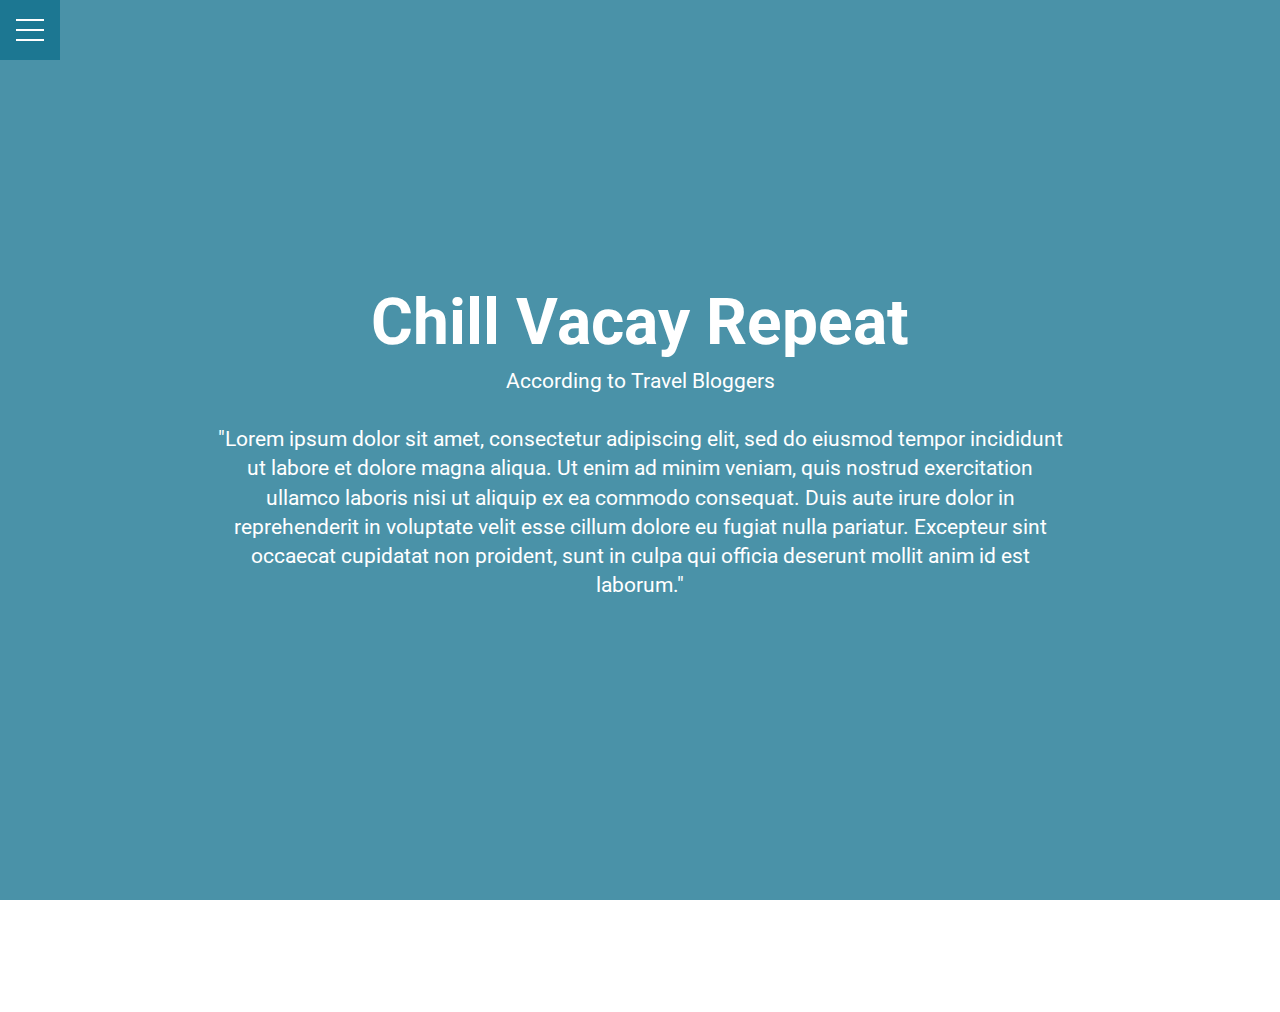
<file: index.html>
<!DOCTYPE html>
<html lang="en">
<head>
  <meta charset="UTF-8">
  <meta name="viewport" content="width=device-width, initial-scale=1.0">
  <meta http-equiv="X-UA-Compatible" content="ie=edge">
  <link href="https://fonts.googleapis.com/css2?family=Roboto" rel="stylesheet">
  <link rel="stylesheet" href="style.css">
  <link rel="stylesheet" href="stylemenu.css">
  <title>SailAway</title>
</head>
<body>
  <div class="menu-wrap">
    <input type="checkbox" class="toggler">
    <div class="hamburger"><div></div></div>
    <div class="menu">
      <div>
        <div>
          <ul>
              <li><a href="index.html">Home</a></li>
              <li><a href="Carribean.html">Carribean Islands</a></li>
              <li><a href="Mediterranean.html">Mediterranean</a></li>
              <li><a href="Europe.html">Europe</a></li>
              <li><a href="LatinAmerica.html">Latin America</a></li>
              <li><a href="Asia.html">Asia</a></li>
              <li><a href="About.html">About Us</a></li>
          </ul>
        </div>
      </div>
    </div>
  </div>

  <header class="showcase">
    <div class="container showcase-inner">
      <h1>Chill Vacay Repeat</h1>
      <p>According to <a href="#">Travel Bloggers</a><br><br> "Lorem ipsum dolor sit amet, consectetur adipiscing elit, sed do eiusmod tempor incididunt ut labore et dolore magna aliqua. Ut enim ad minim veniam, quis nostrud exercitation ullamco laboris nisi ut aliquip ex ea commodo consequat. Duis aute irure dolor in reprehenderit in voluptate velit esse cillum dolore eu fugiat nulla pariatur. Excepteur sint occaecat cupidatat non proident, sunt in culpa qui officia deserunt mollit anim id est laborum."</p><br>
    </div>
  </header><br><br>


  <div class="container-fluid">
    <p>"Lorem ipsum dolor sit amet, consectetur adipiscing elit, sed do eiusmod tempor incididunt ut labore et dolore magna aliqua. Ut enim ad minim veniam, quis nostrud exercitation ullamco laboris nisi ut aliquip ex ea commodo consequat. Duis aute irure dolor in reprehenderit in voluptate velit esse cillum dolore eu fugiat nulla pariatur. Excepteur sint occaecat cupidatat non proident, sunt in culpa qui officia deserunt mollit anim id est laborum."</p>
  </div>
</body>

<footer>

</footer>
</html>
</file>
<file: style.css>
/* CORE STYLES */
:root {
  --primary-color: rgba(13, 110, 139, 0.75);
  --secondary-color:rgba(139, 120, 13, 0.75);
  --overlay-color: rgba(24, 39, 51 , 0.85);
  --menu-speed: 0.75s;
}

* {
  margin: 0;
  padding: 0;
  box-sizing: border-box;
}

body {
  font-family: 'Roboto', sans-serif;
  line-height: 1.4;
}

.container {
  max-width: 960px;
  margin: auto;
  overflow: hidden;
  padding: 0 3rem;
}

.showcase {
  background: var(--primary-color);
  color: #fff;
  height: 100vh;
  position: relative;
}

.showcaseCarribean {
  background:;
  color: #fff;
  height: 100vh;
  position: relative;
}

.showcase:before {
  content: '';
  background: url('https://images.pexels.com/photos/533923/pexels-photo-533923.jpeg?auto=compress&cs=tinysrgb&dpr=2&h=750&w=1260') no-repeat center center/cover;
  position: absolute;
  top: 0;
  left: 0;
  width: 100%;
  height: 100%;
  z-index: -1;
}

.showcase .showcase-inner {
  display: flex;
  flex-direction: column;
  align-items: center;
  justify-content: center;
  text-align: center;
  height: 100%;
}


.showcaseCarribean:before {
  content: '';
  background: url('https://images.pexels.com/photos/533923/pexels-photo-533923.jpeg?auto=compress&cs=tinysrgb&dpr=2&h=750&w=1260') no-repeat center center/cover;
  position: absolute;
  top: 0;
  left: 0;
  width: 100%;
  height: 100%;
  z-index: -1;
}

.showcaseCarribean .showcase-inner {
  display: flex;
  flex-direction: column;
  align-items: center;
  justify-content: center;
  text-align: center;
  height: 100%;
}

.showcase h1 {
  font-size: 4rem;
}

.showcase p {
  font-size: 1.3rem;
}

.btn {
  display: inline-block;
  border: none;
  background: var(--primary-color);
  color: #fff;
  padding: 0.75rem 1.5rem;
  margin-top: 1rem;
  transition: opacity 1s ease-in-out;
  text-decoration: none;
}

.btn:hover {
  opacity: 0.7;
}

h1, a, p{
  color:white;
  text-decoration:none;
}
</file>
<file: stylemenu.css>
/* MENU STYLES */
.menu-wrap {
  position: fixed;
  top: 0;
  left: 0;
  z-index: 1;
}

.menu-wrap .toggler {
  position: absolute;
  top: 0;
  left: 0;
  z-index: 2;
  cursor: pointer;
  width: 50px;
  height: 50px;
  opacity: 0;
}

.menu-wrap .hamburger {
  position: absolute;
  top: 0;
  left: 0;
  z-index: 1;
  width: 60px;
  height: 60px;
  padding: 1rem;
  background: var(--primary-color);
  display: flex;
  align-items: center;
  justify-content: center;
}

/* Hamburger Line */
.menu-wrap .hamburger > div {
  position: relative;
  flex: none;
  width: 100%;
  height: 2px;
  background: #fff;
  display: flex;
  align-items: center;
  justify-content: center;
  transition: all 0.4s ease;
}

/* Hamburger Lines - Top & Bottom */
.menu-wrap .hamburger > div::before,
.menu-wrap .hamburger > div::after {
  content: '';
  position: absolute;
  z-index: 1;
  top: -10px;
  width: 100%;
  height: 2px;
  background: inherit;
}

/* Moves Line Down */
.menu-wrap .hamburger > div::after {
  top: 10px;
}

/* Toggler Animation */
.menu-wrap .toggler:checked + .hamburger > div {
  transform: rotate(135deg);
}

/* Turns Lines Into X */
.menu-wrap .toggler:checked + .hamburger > div:before,
.menu-wrap .toggler:checked + .hamburger > div:after {
  top: 0;
  transform: rotate(90deg);
}

/* Rotate On Hover When Checked */
.menu-wrap .toggler:checked:hover + .hamburger > div {
  transform: rotate(225deg);
}

/* Show Menu */
.menu-wrap .toggler:checked ~ .menu {
  visibility: visible;
}

.menu-wrap .toggler:checked ~ .menu > div {
  transform: scale(1);
  transition-duration: var(--menu-speed);
}

.menu-wrap .toggler:checked ~ .menu > div > div {
  opacity: 1;
  transition:  opacity 0.4s ease 0.4s;
}

.menu-wrap .menu {
  position: fixed;
  top: 0;
  left: 0;
  width: 100%;
  height: 100%;
  visibility: hidden;
  overflow: hidden;
  display: flex;
  align-items: center;
  justify-content: center;
}

.menu-wrap .menu > div {
  background: var(--overlay-color);
  border-radius: 50%;
  width: 200vw;
  height: 200vw;
  display: flex;
  flex: none;
  align-items: center;
  justify-content: center;
  transform: scale(0);
  transition: all 0.4s ease;
}

.menu-wrap .menu > div > div {
  text-align: center;
  max-width: 90vw;
  max-height: 100vh;
  opacity: 0;
  transition: opacity 0.4s ease;
}

.menu-wrap .menu > div > div > ul > li {
  list-style: none;
  color: #fff;
  font-size: 1.5rem;
  padding: 1rem;
}

.menu-wrap .menu > div > div > ul > li > a {
  color: inherit;
  text-decoration: none;
  transition: color 0.4s ease;
}
</file>
